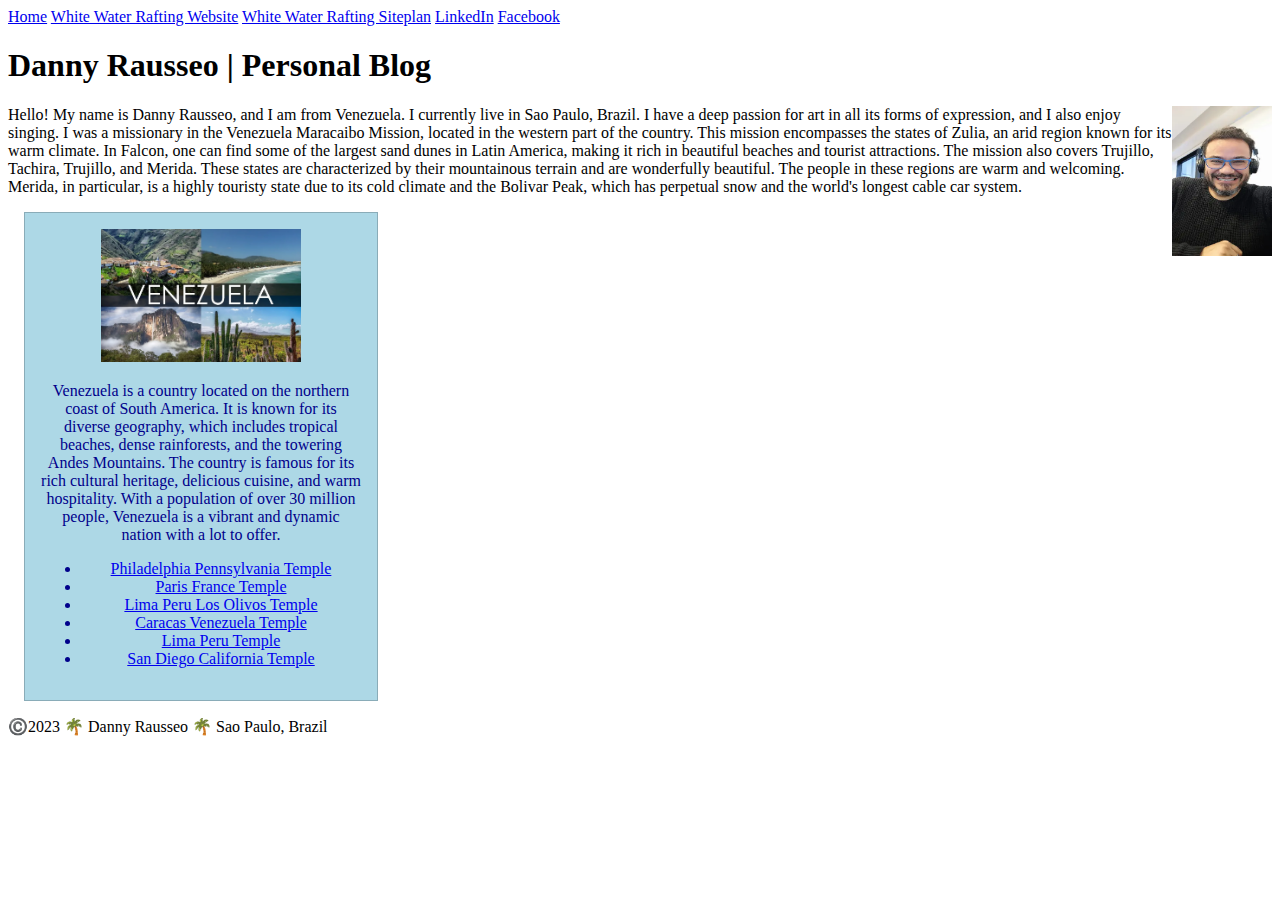
<file: index.html>
<!DOCTYPE html>
<html lang="en-US">
<head>
    <meta charset="utf-8">
    <meta name="viewport" content="width=device-width, initial-scale=1.0">
    <title>Danny Rausseo | Personal Blog</title>
    <meta name="description" content="Welcome to my personal blog, where I share my deepest thoughts and experiences. I hope you find inspiration in my stories and reflections.">
    <meta name="author" content="Danny Rausseo">
    <link rel="stylesheet" href="styles/styles.css">
</head>
<body>
    <header>
        <nav>
            <a href="#">Home</a>
            <a href="wwr/">White Water Rafting Website</a>
            <a href="wwr/site-plan-rafting.html">White Water Rafting Siteplan</a>
            <a href="https://www.linkedin.com/in/danrausseo/" target="_blank">LinkedIn</a>
            <a href="https://www.facebook.com/profile.php?id=100064251573838" target="_blank">Facebook</a>
        </nav>
    </header>
    <main>
        <h1>Danny Rausseo | Personal Blog</h1>
        <img src="images/profile.webp" alt="Hello, my name is Danny Rausseo" width="100" height="150" style="float: right;"> <!-- Ajusté el ancho y alto de la imagen -->

        <p>Hello! My name is Danny Rausseo, and I am from Venezuela. I currently live in Sao Paulo, Brazil. I have a deep passion for art in all its forms of expression, and I also enjoy singing. I was a missionary in the Venezuela Maracaibo Mission, located in the western part of the country. This mission encompasses the states of Zulia, an arid region known for its warm climate. In Falcon, one can find some of the largest sand dunes in Latin America, making it rich in beautiful beaches and tourist attractions.

        The mission also covers Trujillo, Tachira, Trujillo, and Merida. These states are characterized by their mountainous terrain and are wonderfully beautiful. The people in these regions are warm and welcoming. Merida, in particular, is a highly touristy state due to its cold climate and the Bolivar Peak, which has perpetual snow and the world's longest cable car system.</p>
    </main>

    <aside class="box">
        <img src="images/venezuela.jpg" alt="Venezuela landscape">
        <p>Venezuela is a country located on the northern coast of South America. It is known for its diverse geography, which includes tropical beaches, dense rainforests, and the towering Andes Mountains. The country is famous for its rich cultural heritage, delicious cuisine, and warm hospitality. With a population of over 30 million people, Venezuela is a vibrant and dynamic nation with a lot to offer.</p>
        <div class="temples-heading-container" style="position: relative;"> <!-- Agregué style para la regla de position: relative -->
          
          <ul>
            <!-- Tus enlaces a templos -->
            <li><a href="https://www.churchofjesuschrist.org/temples/details/philadelphia-pennsylvania-temple" target="_blank">Philadelphia Pennsylvania Temple</a></li>
            <li><a href="https://www.churchofjesuschrist.org/temples/details/paris-france-temple" target="_blank">Paris France Temple</a></li>
            <li><a href="https://www.churchofjesuschrist.org/temples/details/lima-peru-los-olivos-temple" target="_blank">Lima Peru Los Olivos Temple</a></li>
            <!-- My favorite temples are because Caracas is my country temple, Lima Peru was the temple where I did my covenants and the San Diego because looks like a Disney castle -->
            <li><a href="https://www.churchofjesuschrist.org/temples/details/caracas-venezuela-temple?lang=eng" target="_blank">Caracas Venezuela Temple</a></li>
            <li><a href="https://www.churchofjesuschrist.org/temples/details/lima-peru-temple?lang=eng" target="_blank">Lima Peru Temple</a></li>
            <li><a href="https://www.churchofjesuschrist.org/temples/details/san-diego-california-temple?lang=eng" target="_blank">San Diego California Temple</a></li>
          </ul>
        </div>
    </aside>
    <footer>
        <p>©️2023 🌴 Danny Rausseo 🌴 Sao Paulo, Brazil</p>
    </footer>
</body>
</html>
</file>
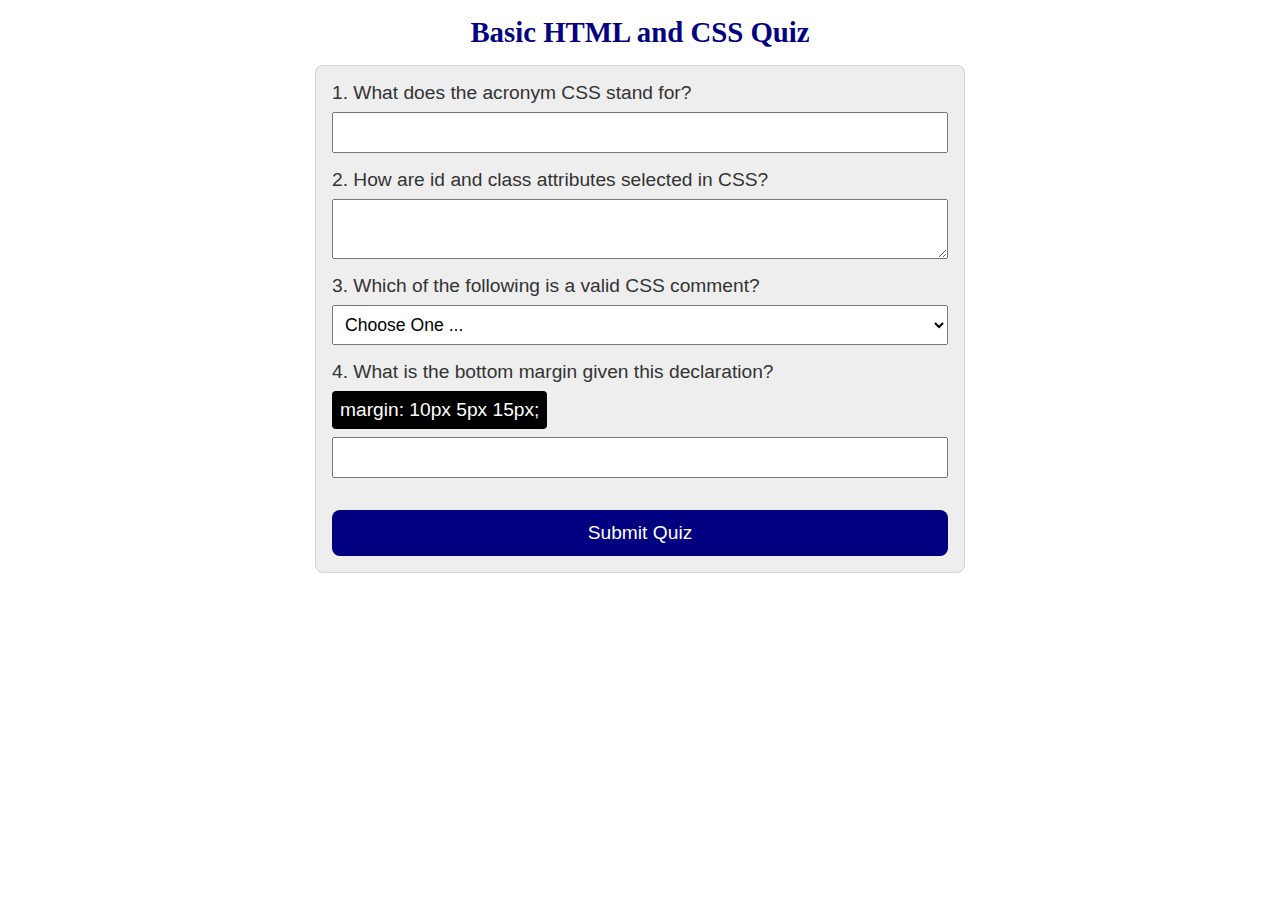
<file: quiz.html>
<!DOCTYPE html>
<html lang="en">

<head>
    <meta charset="UTF-8">
    <meta name="viewport" content="width=device-width, initial-scale=1.0">
    <title>Basic HTML and CSS Quiz</title>
    <link rel="stylesheet" href="styles/quiz.css">
</head>

<body>
    <h1>Basic HTML and CSS Quiz</h1>
    <form>
        <!-- Question 1: Fill in the blank -->
        <div class="form-item">
            <label for="q1">1. What does the acronym CSS stand for?</label>
            <input type="text" id="q1" name="q1">
        </div>

        <!-- Question 2: Short answer -->
        <div class="form-item">
            <label for="q2">2. How are id and class attributes selected in CSS?</label>
            <textarea id="q2" name="q2"></textarea>
        </div>

        <!-- Question 3: Dropdown -->
        <div class="form-item">
            <label for="q3">3. Which of the following is a valid CSS comment?</label>
            <select id="q3" name="q3">
                <option value="" selected disabled>Choose One ...</option>
                <option value="option1">/* This is a comment */</option>
                <option value="option2">// This is a comment</option>
                <option value="option3"><!-- This is a comment --></option>
            </select>
        </div>

        <!-- Question 4: Integer answer -->
        <div class="form-item">
            <label for="q4">4. What is the bottom margin given this declaration? </label>
            <input type="number" id="q4" name="q4">
        </div>

        <!-- Submit Button -->
        <button type="submit">Submit Quiz</button>
    </form>
</body>

</html>
</file>
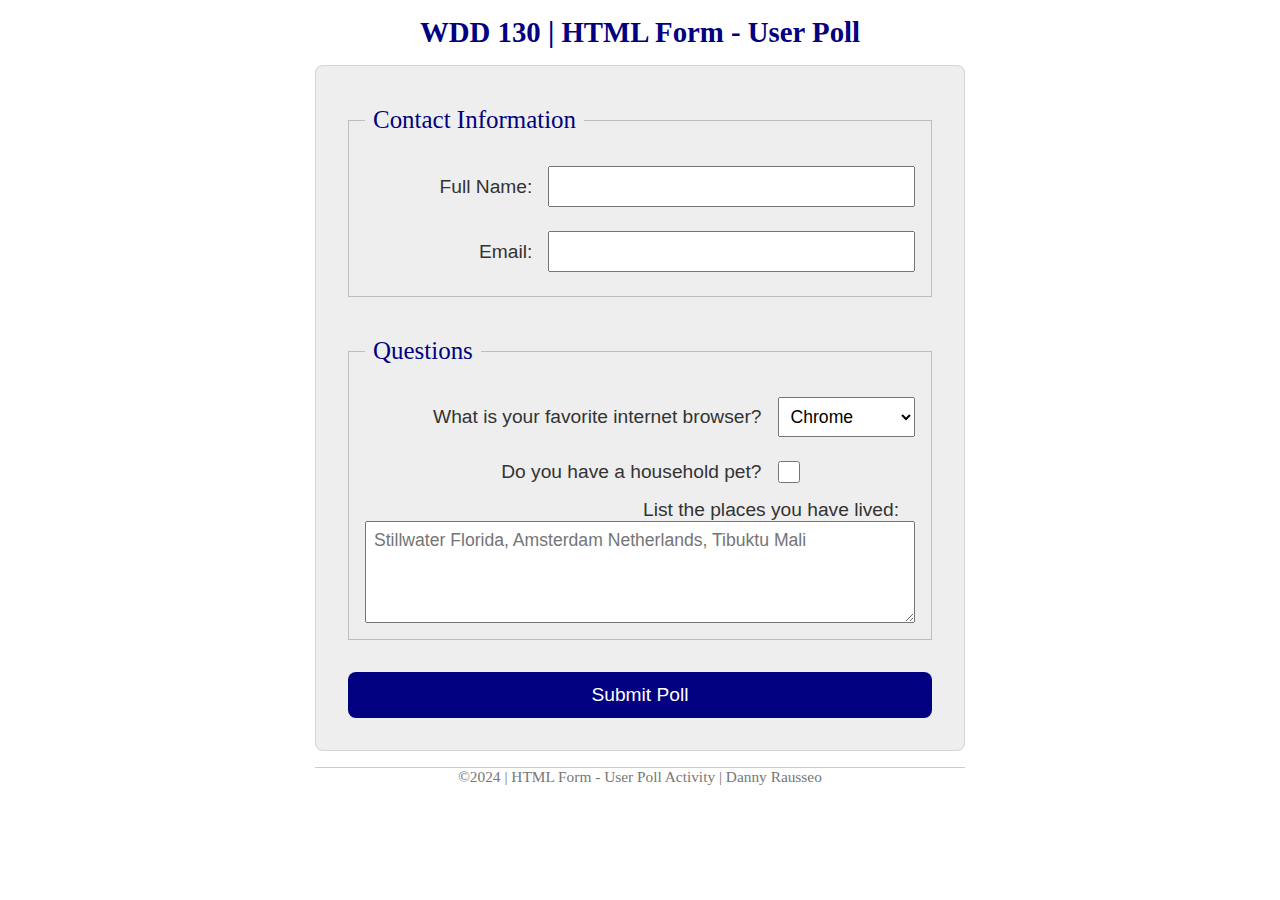
<file: week05/poll-form.html>
<!DOCTYPE html>
<html lang="en-us">

<head>
    <meta charset="utf-8">
    <meta name="viewport" content="width=device-width, initial-scale=1">
    <title>WDD 130 | HTML Form - User Poll</title>
    <link rel="stylesheet" href="styles/poll-form.css">
</head>

<body>
    <header>
        <h1>WDD 130 | HTML Form - User Poll</h1>
    </header>
    <main>
        <form>
            <fieldset>
                <!-- Preguntas del conjunto "Contact Information" -->
                <legend>Contact Information</legend>
                <div class="form-item column2">
                    <label for="fullname">Full Name:</label>
                    <input type="text" id="fullname" name="fullname">
                </div>
                <div class="form-item column2">
                    <label for="useremail">Email:</label>
                    <input type="email" id="useremail" name="useremail">
                </div>
            </fieldset>

            <fieldset>
                <!-- Preguntas del conjunto "Questions" -->
                <legend>Questions</legend>

                <!-- Pregunta 1 -->
                <div class="form-item column1">
                    <label for="browser">What is your favorite internet browser?</label>
                    <select id="browser" name="browser">
                        <option value="chrome">Chrome</option>
                        <option value="firefox">Firefox</option>
                        <option value="safari">Safari</option>
                        <option value="edge">Edge</option>
                        <option value="brave">Brave</option>
                        <option value="other">Other</option>
                    </select>
                </div>

                <!-- Pregunta 2 -->
                <div class="form-item column1">
                    <label for="pet">Do you have a household pet?</label>
                    <input type="checkbox" id="pet" name="pet">
                </div>

                <!-- Pregunta 3 -->
                <div class="form-item">
                    <label for="feedback">List the places you have lived:</label>
                    <textarea id="feedback" name="feedback" rows="4"
                        placeholder="Stillwater Florida, Amsterdam Netherlands, Tibuktu Mali"></textarea>
                </div>
            </fieldset>

            <!-- Botón de envío -->
            <button type="submit">Submit Poll</button>
            </form>
            </main>
            
            <footer>
                <p>©2024 | HTML Form - User Poll Activity | Danny Rausseo</p>
            </footer>
            </body>
            
            </html>
</file>
<file: styles/styles.css>
/* New CSS rules for the 'aside' element */
aside {
  width: 20rem;
  margin: 1rem;
  border: 1px solid rgba(0, 0, 0, 0.2);
  padding: 1rem;
  background-color: lightblue; /* Cambiamos el color de fondo a azul claro */
  color: darkblue; /* Cambiamos el color del texto a azul oscuro */
  text-align: center;
  position: relative; /* Añadimos esta propiedad para establecer posición relativa */
}

/* CSS rule for images inside 'aside' */
aside img {
  width: 200px;
  height: auto;
}

/* CSS rule for the 'h2' heading inside 'aside' */
aside h2 {
  position: absolute;
  top: 20px; /* Ajusta según sea necesario */
  left: 20px; /* Ajusta según sea necesario */
  background-color: lightblue; /* Cambiamos el color de fondo a azul claro */
  color: darkblue; /* Cambiamos el color del texto a azul oscuro */
  padding: 5px; /* Agrega relleno para legibilidad */
}
</file>
<file: styles/quiz.css>
/* Reset de estilos para todos los elementos */
* {
    margin: 0;
    padding: 0;
    box-sizing: border-box;
}

/* Estilo para el cuerpo del documento */
body {
    font-family: 'Merriweather', Georgia, serif;
    font-size: 1.2em;
    color: #333;
    background: #fff;
}

/* Estilo para el formulario */
form {
    width: 650px;
    margin: 0 auto;
    padding: 1rem;
    border: 1px solid rgba(0, 0, 0, 0.1);
    border-radius: 0.5rem;
    background-color: #eee;
    display: grid;
}

/* Estilo para envolver los elementos label e input/select */
.form-item {
    display: grid;
    align-items: center;
    grid-gap: 0.5rem;
    margin-bottom: 1rem;
    /* Espacio entre las preguntas */
    counter-reset: item;
    /* Reiniciar el contador para cada pregunta */
}

/* Estilo para todos los elementos del formulario */
label,
input,
button,
select,
textarea {
    font-family: 'Roboto', Arial, sans-serif;
}

/* Estilo para las etiquetas del formulario */
label {
    text-align: right;
    padding-right: 1rem;
    display: flex;
}

/* Estilo para campos de entrada, select y textarea */
input,
select,
textarea {
    width: 100%;
    /* Ocupar todo el ancho disponible */
    padding: 0.5rem;
    font-size: 1.1rem;
}

/* Estilo para el botón */
button {
    width: 100%;
    /* Ocupar todo el ancho disponible */
    margin-top: 1rem;
    /* Espacio entre la última pregunta y el botón */
    background-color: navy;
    color: #fff;
    border: none;
    border-radius: 0.5rem;
    padding: 0.75rem;
    font-size: 1.2rem;
}

/* Estilo para el botón al pasar el ratón sobre él */
button:hover {
    background-color: darkgreen;
}

/* Estilo para la numeración de preguntas */
.form-item label::before {
    
   
    margin-right: 0.5rem;
    font-weight: bold;
    color: navy;
    /* Color azul oscuro para la numeración */
}

/* Estilo para el título */
h1 {
    margin: 1rem;
    font-size: 1.5em;
    color: navy;
    text-align: center;
}

/* Estilo para la pregunta 4 */
.form-item label[for="q4"] {
    text-align: left;
    display: flex;
    flex-direction: column;
    align-items: flex-start;
}

/* Estilo para el código de ejemplo */
.form-item label[for="q4"]::after {
    content: "margin: 10px 5px 15px;";
    display: block;
    margin-top: 0.5rem;
    color: white;
    background-color: black;
    padding: 0.5rem;
    border-radius: 0.25rem;
}
</file>
<file: week05/styles/poll-form.css>
/* Reset de estilos para todos los elementos */
* {
    margin: 0;
    padding: 0;
    box-sizing: border-box;
}

/* Estilo para el cuerpo del documento */
body {
    font-family: 'Merriweather', Georgia, serif;
    font-size: 1.2em;
    color: #333;
    background: #fff;
}

/* Estilo para el encabezado y h1 */
header {
    margin: 0 auto;
    width: 650px;
}

h1 {
    margin: 1rem;
    font-size: 1.5em;
    color: navy;
    text-align: center;
}

/* Estilo para el formulario */
form {
    width: 650px;
    margin: 0 auto;
    padding: 1rem;
    border: 1px solid rgba(0, 0, 0, 0.1);
    border-radius: 0.5rem;
    background-color: #eee;
    display: grid;
}

/* Estilo para el conjunto de campos */
fieldset {
    display: grid;
    grid-gap: .5rem;
    margin: 1rem;
    border: 1px solid rgba(0, 0, 0, 0.2);
    padding: 1rem;
}

/* Estilo para la leyenda del conjunto de campos */
legend {
    padding: 0.5rem;
    color: navy;
    font-size: 1.3em;
}

/* Estilo para todos los elementos del formulario */
label,
input,
button,
select,
textarea {
    font-family: 'Roboto', Arial, sans-serif;
}

/* Estilo para las etiquetas del formulario */
label {
    text-align: right;
    padding-right: 1rem;
}

/* Estilo para campos de entrada, select y textarea */
input,
select,
textarea {
    padding: 0.5rem;
    font-size: 1.1rem;
}

/* Estilo para el elemento checkbox */
input[type="checkbox"] {
    width: 22px;
    height: 22px;
    vertical-align: bottom;
}

/* Estilo para el botón */
button {
    margin: 1rem;
    background-color: navy;
    color: #fff;
    border: none;
    border-radius: .5rem;
    padding: .75rem;
    font-size: 1.2rem;
}

/* Estilo para el botón al pasar el ratón sobre él */
button:hover {
    background-color: darkgreen;
}

/* Estilo para el pie de página */
footer {
    margin: 1rem auto 0;
    width: 650px;
    text-align: center;
    font-size: 0.8em;
    color: #777;
    border-top: 1px solid #ccc;
}

/* Estilo para envolver los elementos label e input/select */
.form-item {
    display: grid;
    align-items: center;
}

/* Estilo para la clase column1 */
.column1 {
    grid-template-columns: 3fr 1fr;
    margin: 0.5rem 0;
}

/* Estilo para la clase column2 */
.column2 {
    grid-template-columns: 1fr 2fr;
    margin: 0.5rem 0;
}
</file>
